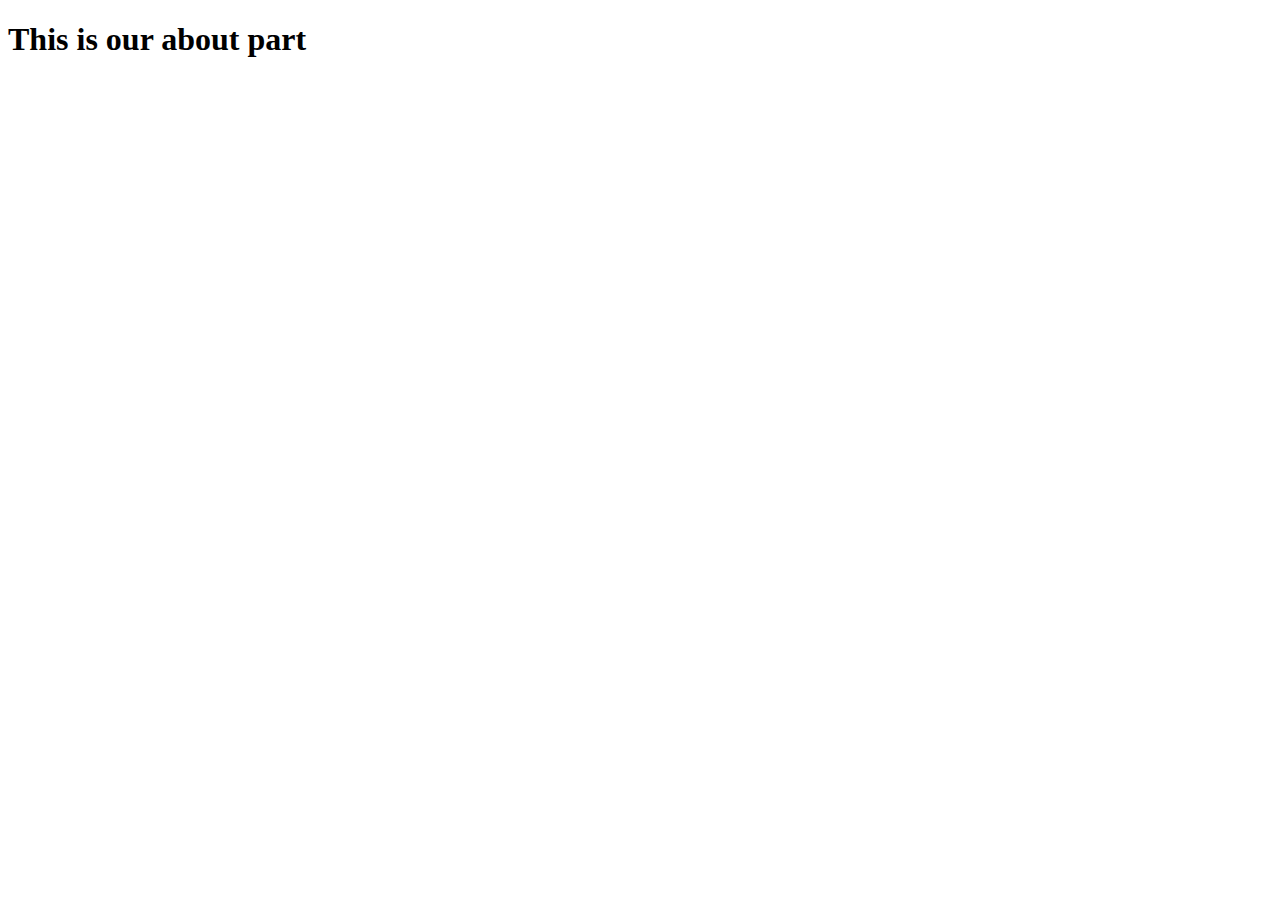
<file: about.html>
<!DOCTYPE html>
<html lang="en">
<head>
    <meta charset="UTF-8">
    <meta http-equiv="X-UA-Compatible" content="IE=edge">
    <meta name="viewport" content="width=device-width, initial-scale=1.0">
    <title>Document</title>
</head>
<body>
    <h1>This is our about part</h1>
</body>
</html>
</file>
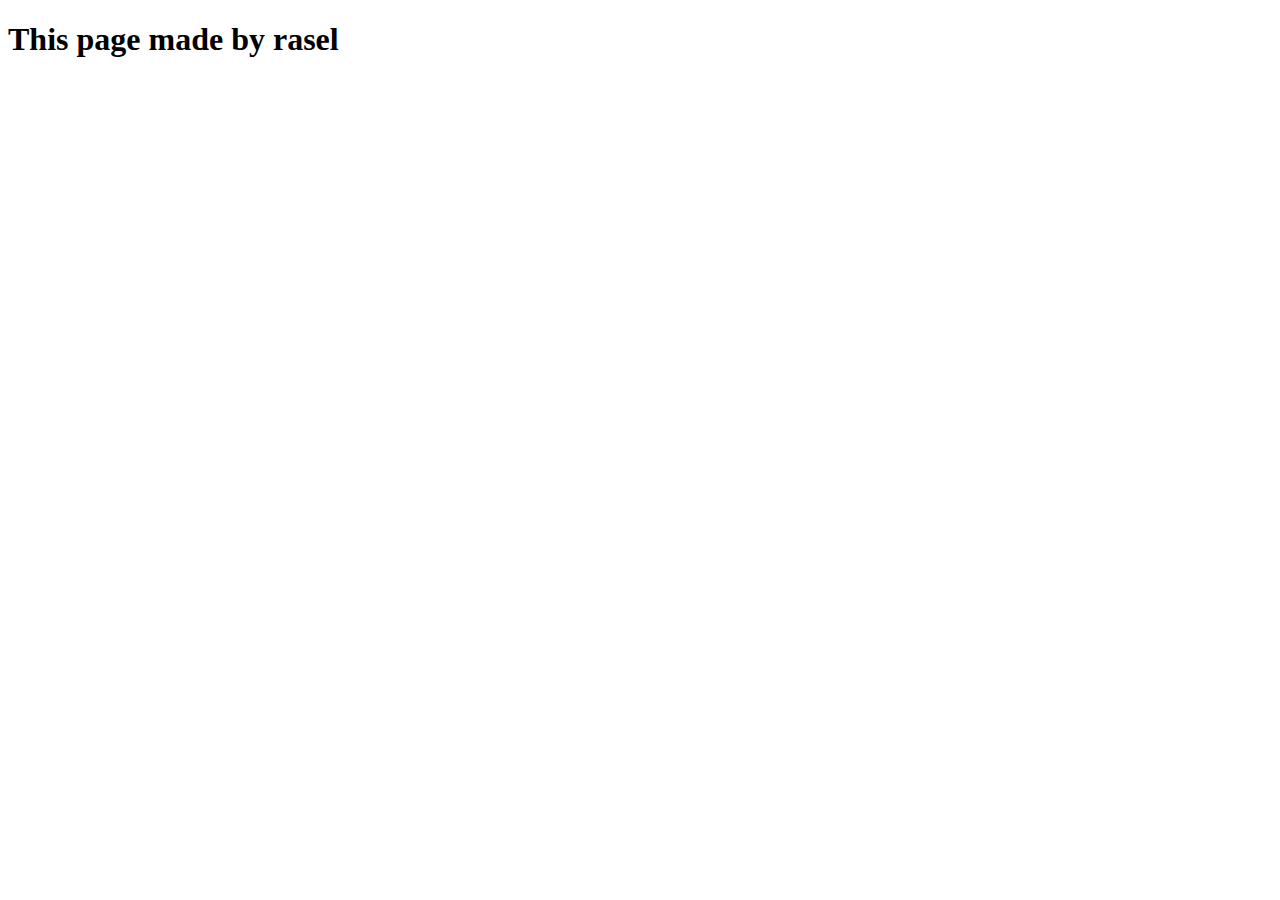
<file: rasel.html>
<!DOCTYPE html>
<html lang="en">
	<head>
		<meta charset="UTF-8" />
		<meta http-equiv="X-UA-Compatible" content="IE=edge" />
		<meta name="viewport" content="width=device-width, initial-scale=1.0" />
		<title>rasel</title>
	</head>
	<body>
		<h1>This page made by rasel</h1>
	</body>
</html>
</file>
